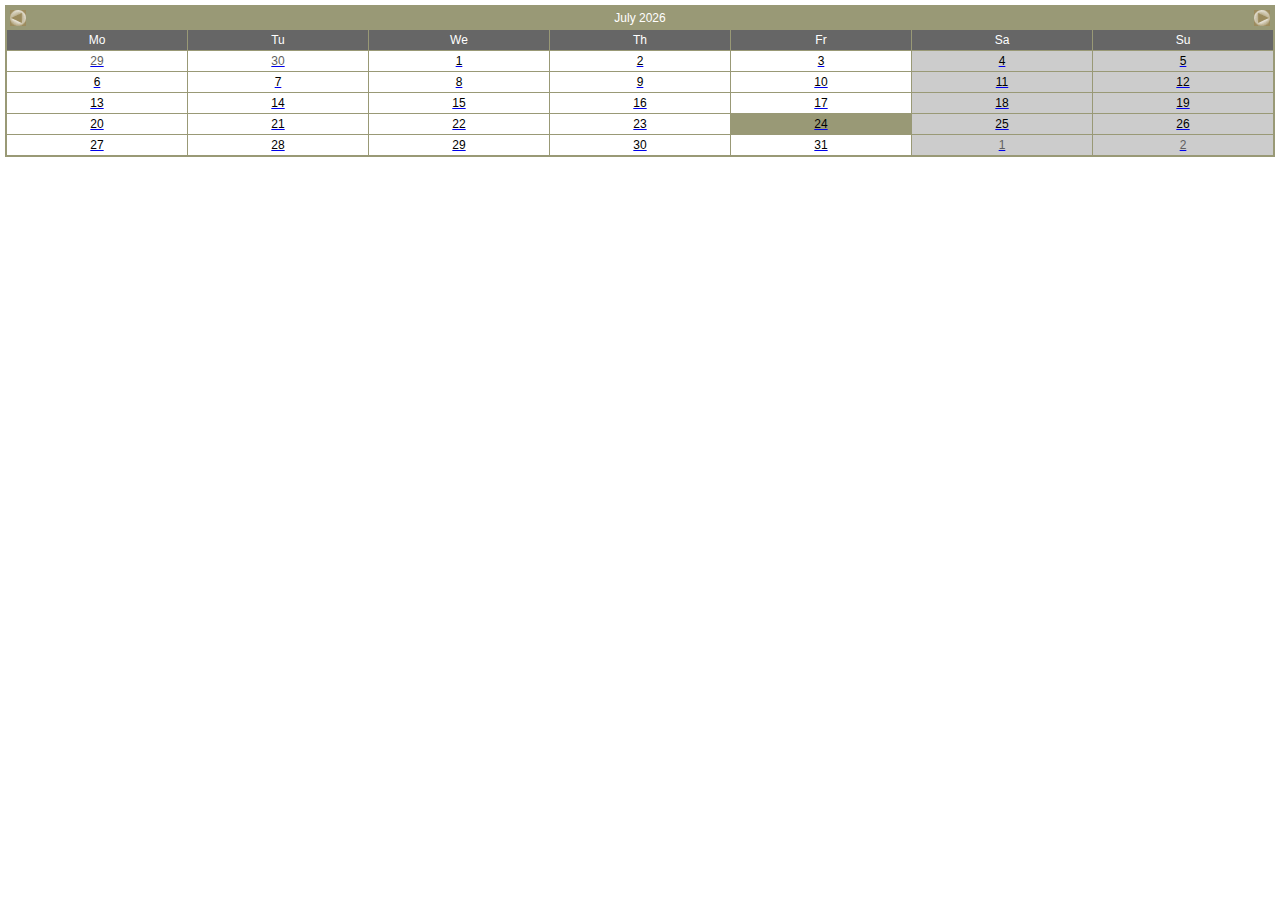
<file: WebContent/calendar.html>
<!--
Title: Tigra Calendar
URL: http://www.softcomplex.com/products/tigra_calendar/
Version: 3.2
Date: 10/14/2002 (mm/dd/yyyy)
Feedback: feedback@softcomplex.com (specify product title in the subject)
Note: Permission given to use this script in ANY kind of applications if
   header lines are left unchanged.
Note: Script consists of two files: calendar?.js and calendar.html
About us: Our company provides offshore IT consulting services.
    Contact us at sales@softcomplex.com if you have any programming task you
    want to be handled by professionals. Our typical hourly rate is $20.
-->
<html>
<head>
<script src="scripts/view.js"></script>
<title>Select Date, Please.</title>
<style>
	td {font-family: Tahoma, Verdana, sans-serif; font-size: 12px;}
</style>
<script language="JavaScript">

// months as they appear in the calendar's title
var ARR_MONTHS = ["January", "February", "March", "April", "May", "June",
		"July", "August", "September", "October", "November", "December"];
// week day titles as they appear on the calendar
var ARR_WEEKDAYS = ["Su", "Mo", "Tu", "We", "Th", "Fr", "Sa"];
// day week starts from (normally 0-Su or 1-Mo)
var NUM_WEEKSTART = 1;
// path to the directory where calendar images are stored. trailing slash req.
var STR_ICONPATH = 'icons/';

var re_url = new RegExp('datetime=(\\-?\\d+)');
var dt_current = (re_url.exec(String(window.location))
	? new Date(new Number(RegExp.$1)) : new Date());
var re_id = new RegExp('id=(\\d+)');
var num_id = (re_id.exec(String(window.location))
	? new Number(RegExp.$1) : 0);
var obj_caller = (window.opener ? window.opener.calendars[num_id] : null);

if (obj_caller && obj_caller.year_scroll) {
	// get same date in the previous year
	var dt_prev_year = new Date(dt_current);
	dt_prev_year.setFullYear(dt_prev_year.getFullYear() - 1);
	if (dt_prev_year.getDate() != dt_current.getDate())
		dt_prev_year.setDate(0);
	
	// get same date in the next year
	var dt_next_year = new Date(dt_current);
	dt_next_year.setFullYear(dt_next_year.getFullYear() + 1);
	if (dt_next_year.getDate() != dt_current.getDate())
		dt_next_year.setDate(0);
}

// get same date in the previous month
var dt_prev_month = new Date(dt_current);
dt_prev_month.setMonth(dt_prev_month.getMonth() - 1);
if (dt_prev_month.getDate() != dt_current.getDate())
	dt_prev_month.setDate(0);

// get same date in the next month
var dt_next_month = new Date(dt_current);
dt_next_month.setMonth(dt_next_month.getMonth() + 1);
if (dt_next_month.getDate() != dt_current.getDate())
	dt_next_month.setDate(0);

// get first day to display in the grid for current month
var dt_firstday = new Date(dt_current);
dt_firstday.setDate(1);
dt_firstday.setDate(1 - (7 + dt_firstday.getDay() - NUM_WEEKSTART) % 7);

// function passing selected date to calling window
function set_datetime(n_datetime, b_close) {
	if (!obj_caller) return;

	var dt_datetime = obj_caller.prs_time(
		(document.cal ? document.cal.time.value : ''),
		new Date(n_datetime)
	);

	if (!dt_datetime) return;
	if (b_close) {
		obj_caller.target.value = (document.cal
			? obj_caller.gen_tsmp(dt_datetime)
			: obj_caller.gen_date(dt_datetime)
		);
        window.close();
	}
	else obj_caller.popup(dt_datetime.valueOf());
}

</script>
</head>
<body bgcolor="#FFFFFF" marginheight="5" marginwidth="5" topmargin="5" leftmargin="5" rightmargin="5">
<table class="clsOTable" cellspacing="0" border="0" width="100%">
<tr><td bgcolor="#999976">
<table cellspacing="1" cellpadding="3" border="0" width="100%">
<tr><td colspan="7"><table cellspacing="0" cellpadding="0" border="0" width="100%">
<tr>
<script language="JavaScript">
document.write(
'<td>'+(obj_caller&&obj_caller.year_scroll?'<a href="javascript:set_datetime('+dt_prev_year.valueOf()+')"><img src="'+STR_ICONPATH+'prev_year.gif" width="16" height="16" border="0" alt="previous year"></a>&nbsp;':'')+'<a href="javascript:set_datetime('+dt_prev_month.valueOf()+')"><img src="'+STR_ICONPATH+'left.gif" width="16" height="16" border="0" alt="previous month"></a></td>'+
'<td align="center" width="100%"><font color="#ffffff">'+ARR_MONTHS[dt_current.getMonth()]+' '+dt_current.getFullYear() + '</font></td>'+
'<td><a href="javascript:set_datetime('+dt_next_month.valueOf()+')"><img src="'+STR_ICONPATH+'next.gif" width="16" height="16" border="0" alt="next month"></a>'+(obj_caller && obj_caller.year_scroll?'&nbsp;<a href="javascript:set_datetime('+dt_next_year.valueOf()+')"><img src="'+STR_ICONPATH+'next_year.gif" width="16" height="16" border="0" alt="next year"></a>':'')+'</td>'
);
</script>
</tr>
</table></td></tr>
<tr>
<script language="JavaScript">

// print weekdays titles
for (var n=0; n<7; n++)
	document.write('<td bgcolor="#666666" align="center"><font color="#ffffff">'+ARR_WEEKDAYS[(NUM_WEEKSTART+n)%7]+'</font></td>');
document.write('</tr>');

// print calendar table
var dt_current_day = new Date(dt_firstday);
while (dt_current_day.getMonth() == dt_current.getMonth() ||
	dt_current_day.getMonth() == dt_firstday.getMonth()) {
	// print row heder
	document.write('<tr>');
	for (var n_current_wday=0; n_current_wday<7; n_current_wday++) {
		if (dt_current_day.getDate() == dt_current.getDate() &&
			dt_current_day.getMonth() == dt_current.getMonth())
			// print current date
			document.write('<td bgcolor="#999976" align="center" width="14%">');
		else if (dt_current_day.getDay() == 0 || dt_current_day.getDay() == 6)
			// weekend days
			document.write('<td bgcolor="#cccccc" align="center" width="14%">');
		else
			// print working days of current month
			document.write('<td bgcolor="#ffffff" align="center" width="14%">');

		document.write('<a href="javascript:set_datetime('+dt_current_day.valueOf() +', true);">');

		if (dt_current_day.getMonth() == this.dt_current.getMonth())
			// print days of current month
			document.write('<font color="#000000">');
		else 
			// print days of other months
			document.write('<font color="#606060">');
			
		document.write(dt_current_day.getDate()+'</font></a></td>');
		dt_current_day.setDate(dt_current_day.getDate()+1);
	}
	// print row footer
	document.write('</tr>');
}
if (obj_caller && obj_caller.time_comp)
	document.write('<form onsubmit="javascript:set_datetime('+dt_current.valueOf()+', true)" name="cal"><tr><td colspan="7" bgcolor="#87CEFA"><font color="White" face="tahoma, verdana" size="2">Time: <input type="text" name="time" value="'+obj_caller.gen_time(this.dt_current)+'" size="8" maxlength="8"></font></td></tr></form>');
</script>
</table></tr><!-- /td -->
</table>
</body>
</html>
</file>
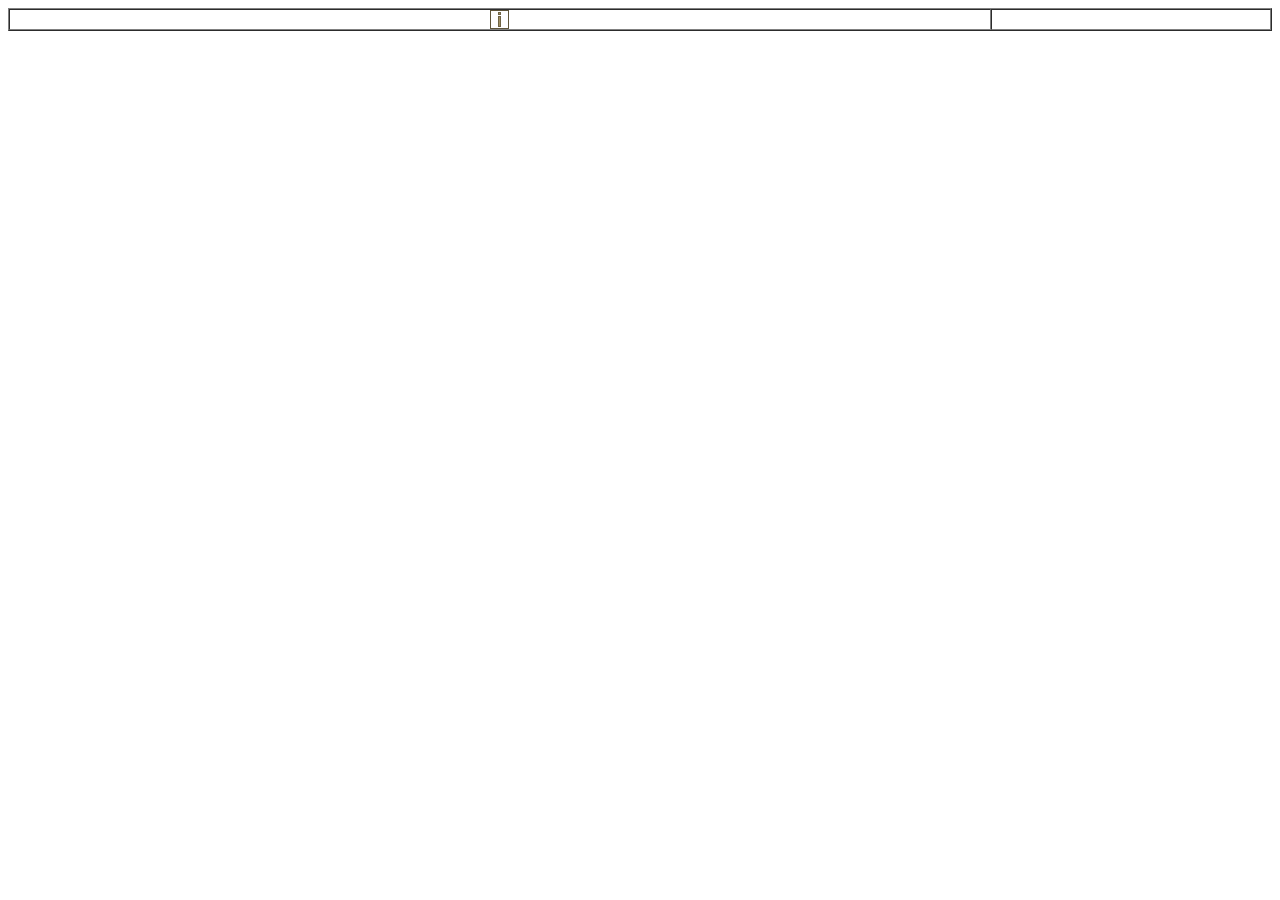
<file: WebContent/includes/errorMessage.html>
<table width="100%" border="1" cellpadding="0" cellspacing="0">
	<tbody>
		<tr>
			<td align="center" valign="middle"><img border="0" src="../icons/information.gif" width="19" height="19"></td>
			<td align="left"><html:errors />&nbsp;</td>
		</tr>
	</tbody>
</table>
</file>
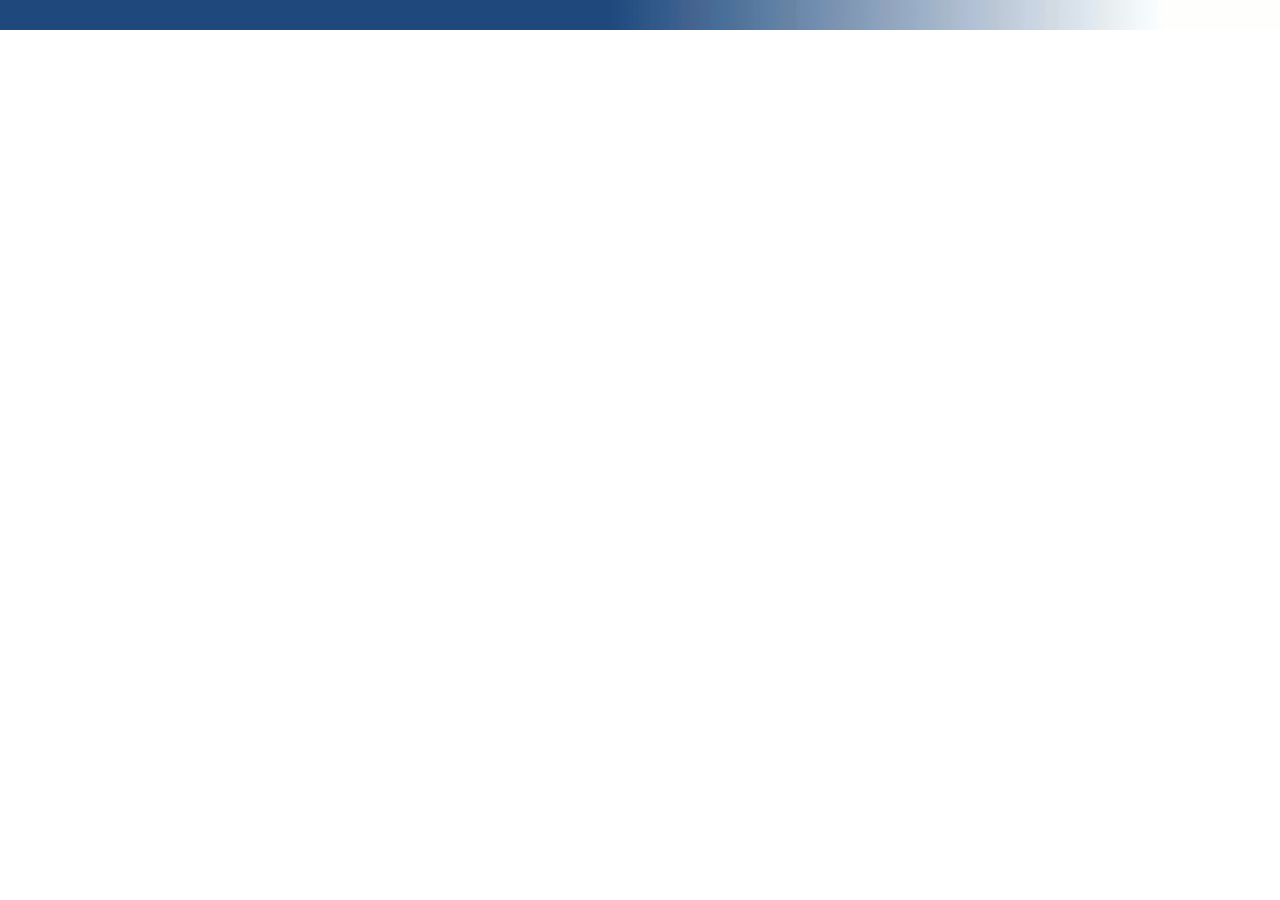
<file: WebContent/includes/footer.html>
<!DOCTYPE HTML PUBLIC "-//W3C//DTD HTML 4.01 Transitional//EN">
<html>
<head>
<meta http-equiv="Content-Type" content="text/html; charset=ISO-8859-1">
<meta http-equiv="Content-Style-Type" content="text/css">
<script src="../scripts/view.js"></script>
</head>
<body leftmargin="0" topmargin="0" marginwidth="0" marginheight="0">
<table width="100%" border="0" cellspacing="0" cellpadding="0">
  <tr>
    <td width="238"><img src="../images/bk-lower-left.gif" width="89" height="30"></td>
    <td width="100%" align="right" background="../images/bk-lower.gif"><img src="../images/gradien_it.gif" width="671" height="30"></td>
  </tr>
</table>
</body>
</html>
</file>
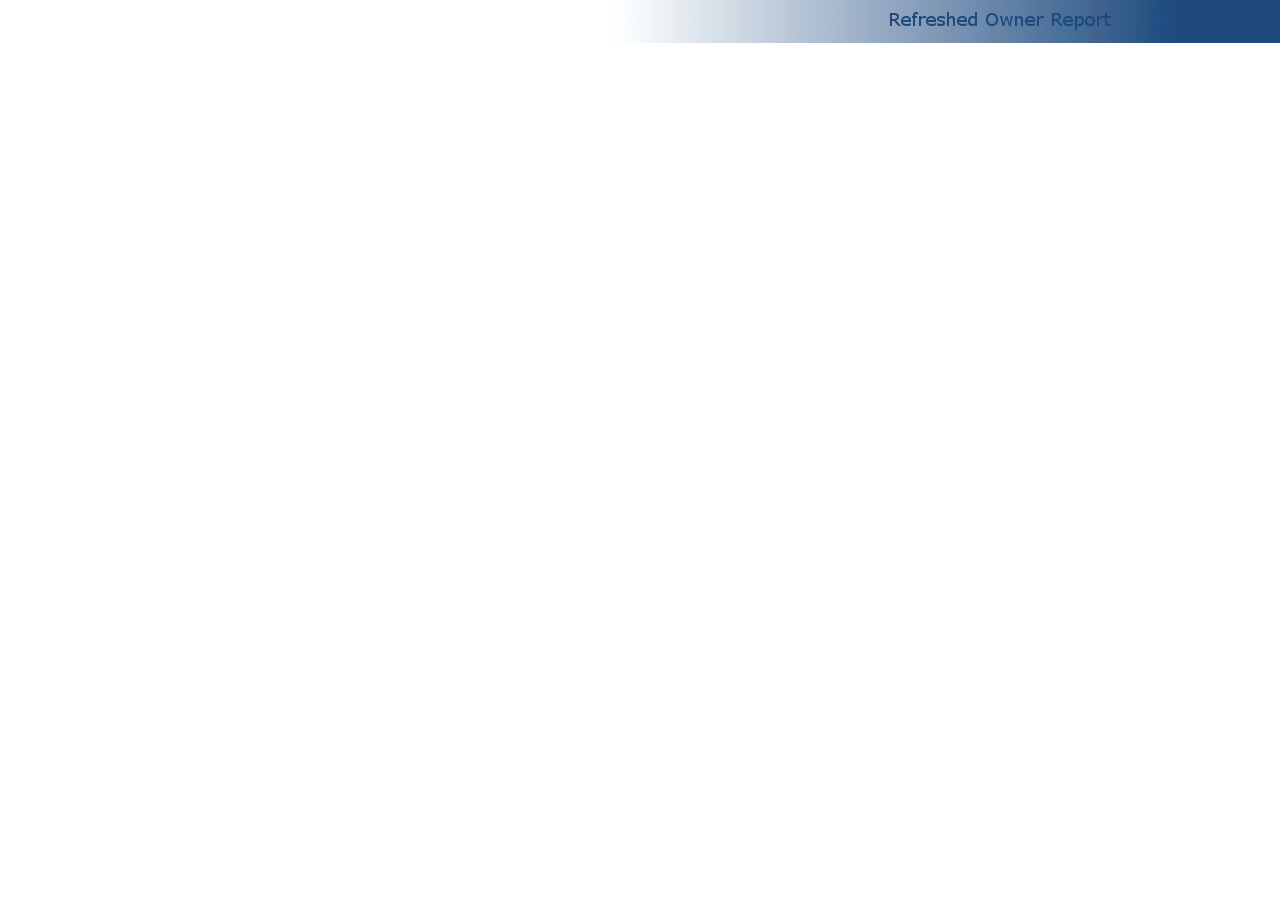
<file: WebContent/includes/header.html>
<!DOCTYPE HTML PUBLIC "-//W3C//DTD HTML 4.01 Transitional//EN">
<html>
<head>
<meta http-equiv="Content-Type" content="text/html; charset=utf-8">
<meta http-equiv="Content-Style-Type" content="text/css">
<script src="../scripts/view.js"></script>
<link rel="Shortcut Icon" href="../icons/favicon.ico" type="image/x-icon">
</head>
<body marginheight="0" marginwidth="0" topmargin="0" leftmargin="0">
<table background="../images/logo-e4.gif" cellspacing="0" cellpadding="0" border="0" width="100%" >
	<tbody>
		<tr>
			<td></td>
			<td align="right"><img src="../images/logo-e21.gif" align="top"></td>
		</tr>
	</tbody>
</table>
</body>
</html>
</file>
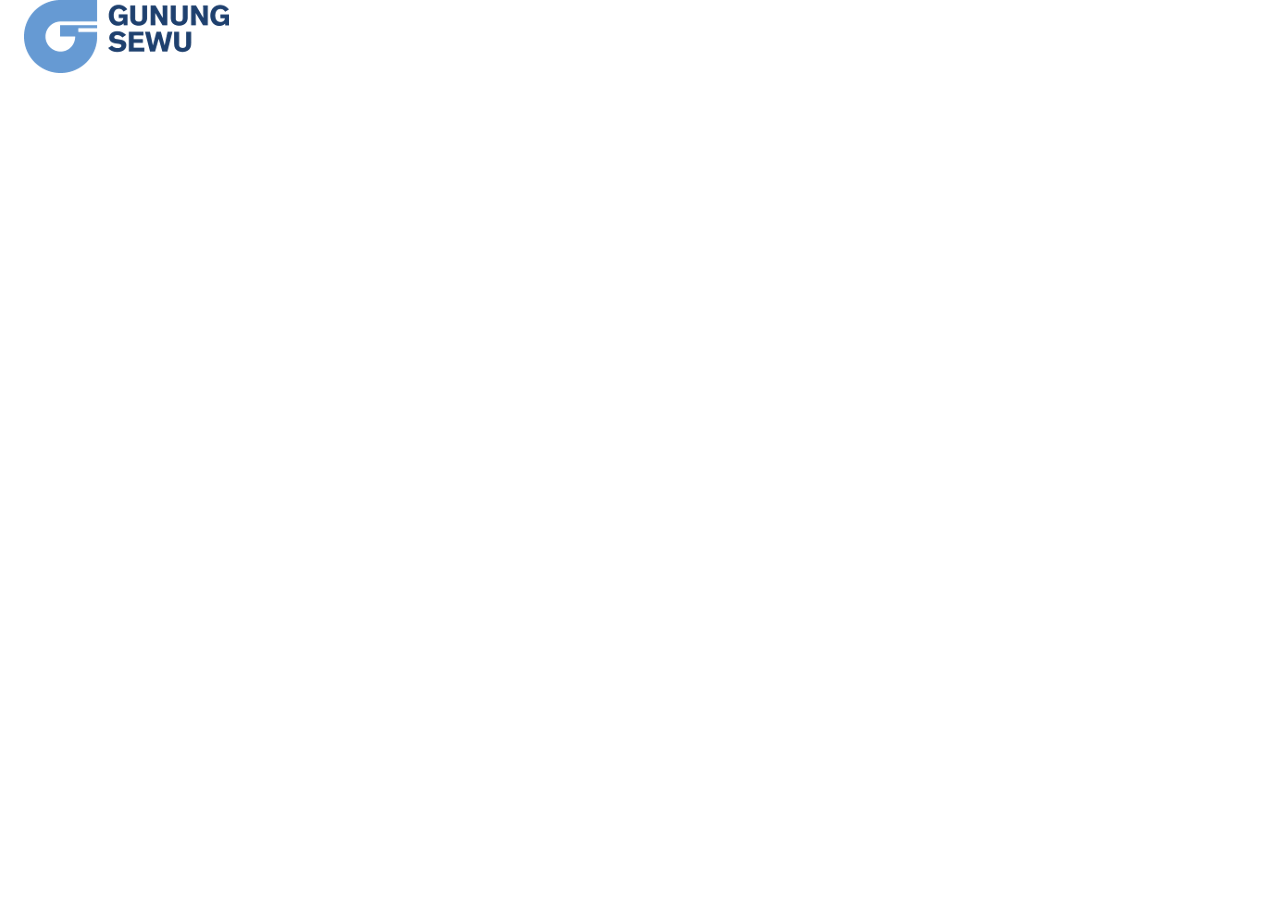
<file: WebContent/includes/loginLeft.html>
<!DOCTYPE HTML PUBLIC "-//W3C//DTD HTML 4.01 Transitional//EN">
<html>
<head>
<meta http-equiv="Content-Type" content="text/html; charset=utf-8">
<meta http-equiv="Content-Style-Type" content="text/css">
<script src="../scripts/view.js"></script>
</head>
<body marginheight="0" marginwidth="0" topmargin="0" leftmargin="0" bgcolor="#ffffff">
<table cellspacing="0" cellpadding="0" border="0" width="100%">
	<tbody>
		<tr>
			<td>&nbsp;</td>
			<td><img src="../images/logo.png"></td>
		</tr>
	</tbody>
</table>
</html>
</file>
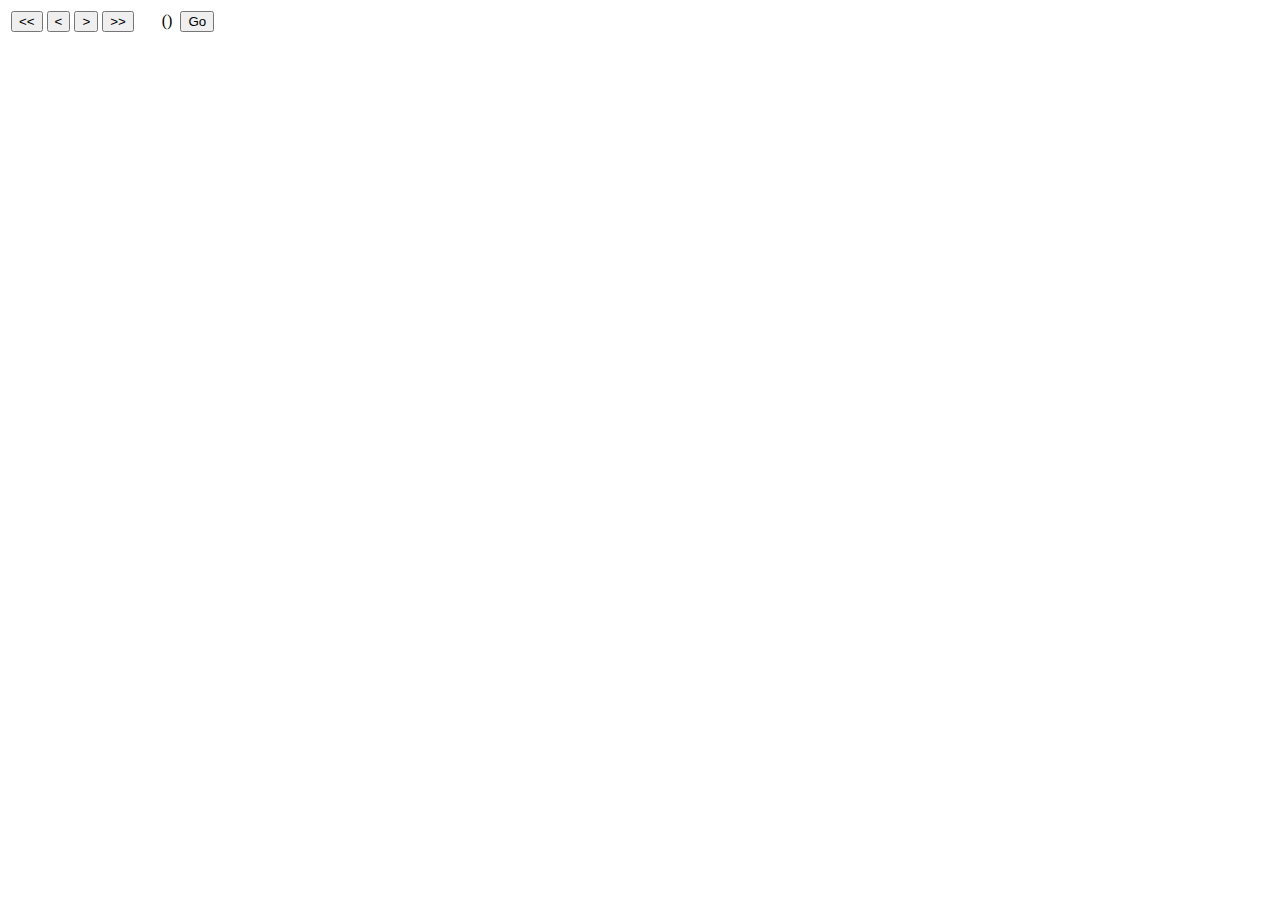
<file: WebContent/includes/paging.html>
<table width="100%">
	<tbody>
		<tr>
			<td class="conText">
				<input type="button" name="btnFirstPage" value="&lt;&lt;" onclick="doFirstPage(this.form)">
				<input type="button" name="btnPrevPage" value="&lt;" onclick="doPrevPage(this.form)">
				<input type="button" name="btnNextPage" value="&gt;" onclick="doNextPage(this.form)">
				<input type="button" name="btnLastPage" value="&gt;&gt;" onclick="doLastPage(this.form)">
				&nbsp;<bean:message key="form.page" ></bean:message>&nbsp;<html:text property="pageIndex" name="DataList" onchange="doPageChanged(this.form)" maxlength="9" size="5"></html:text>
				&nbsp;<bean:message key="form.of" ></bean:message>&nbsp;<c:out value="${DataList.totalPage}" />&nbsp;(<c:out value="${DataList.totalSize}" />)&nbsp;
				<input type="button" name="btnChangePage" value="Go" onclick="doChangePage(this.form)"></td>
		</tr>
	</tbody>
</table>
</file>
